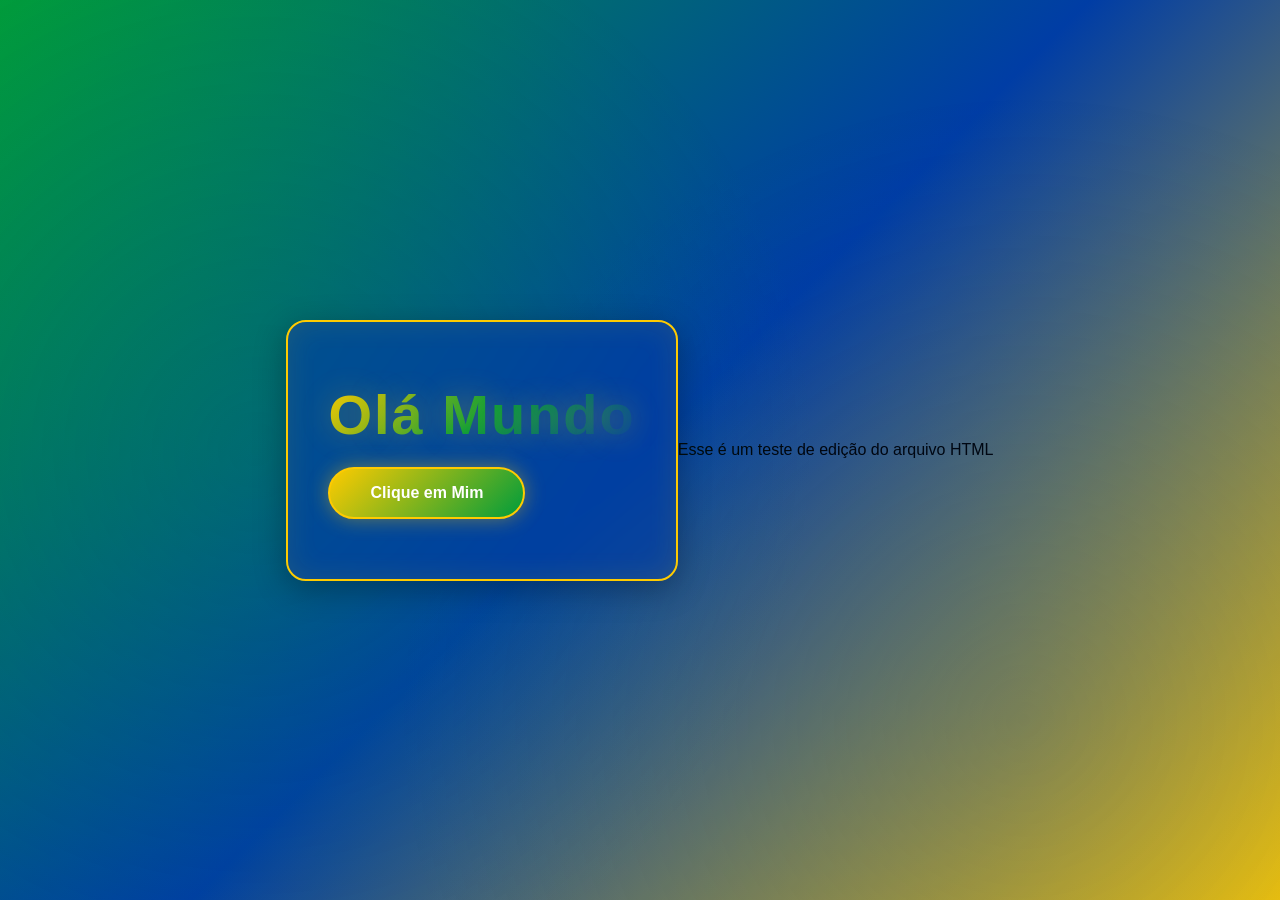
<file: index.html>
<!DOCTYPE html>
<html lang="en">
<head>
    <meta charset="UTF-8">
    <meta name="viewport" content="width=device-width, initial-scale=1.0">
    <link rel="stylesheet" href="style.css">
    <title>Olá mundo Teste 2</title>
</head>
<body>
    <div class="container">
        <h1>Olá Mundo</h1>
        <button>Clique em Mim</button>
    </div>
    <p>Esse é um teste de edição do arquivo HTML</p>
</body>
</html>
</file>
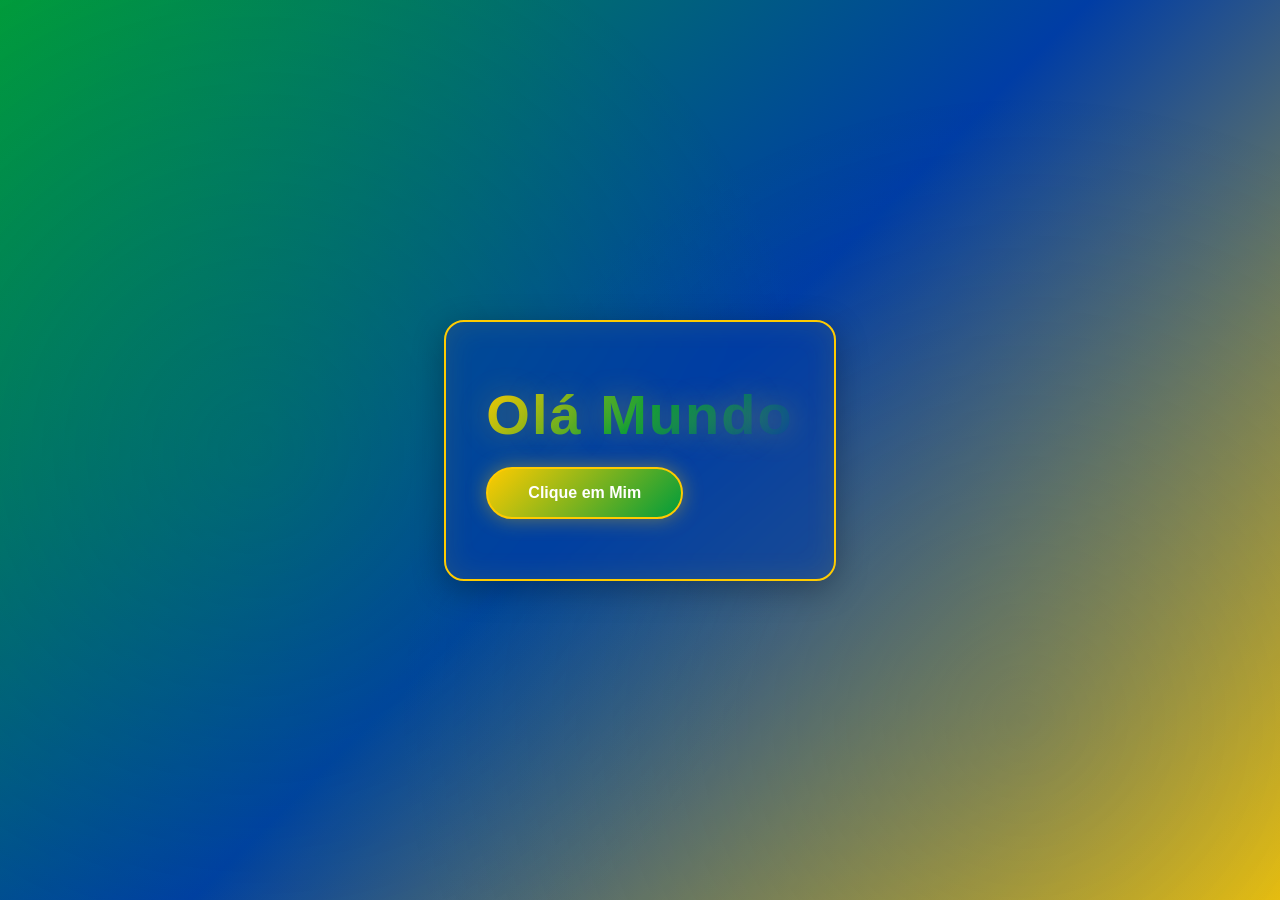
<file: teste.html>
<!DOCTYPE html>
<html lang="en">
<head>
    <meta charset="UTF-8">
    <meta name="viewport" content="width=device-width, initial-scale=1.0">
    <link rel="stylesheet" href="style.css">
    <title>Olá mundo Teste 2</title>
</head>
<body>
    <div class="container">
        <h1>Olá Mundo</h1>
        <button>Clique em Mim</button>
    </div>
</body>
</html>
</file>
<file: style.css>
* {
    margin: 0;
    padding: 0;
    box-sizing: border-box;
}

body {
    background: linear-gradient(135deg, #009c3b 0%, #003da5 50%, #ffcb00 100%);
    min-height: 100vh;
    font-family: 'Segoe UI', Tahoma, Geneva, Verdana, sans-serif;
    display: flex;
    justify-content: center;
    align-items: center;
    overflow: hidden;
    position: relative;
}

/* Efeito de fundo animado */
body::before {
    content: '';
    position: fixed;
    top: 0;
    left: 0;
    width: 100%;
    height: 100%;
    background: radial-gradient(circle at 20% 50%, rgba(0, 156, 59, 0.2) 0%, transparent 50%),
                radial-gradient(circle at 80% 80%, rgba(0, 61, 165, 0.2) 0%, transparent 50%);
    pointer-events: none;
    z-index: 1;
}

h1 {
    font-size: 56px;
    font-weight: 700;
    text-align: center;
    background: linear-gradient(135deg, #ffcb00 0%, #009c3b 50%, #003da5 100%);
    -webkit-background-clip: text;
    -webkit-text-fill-color: transparent;
    background-clip: text;
    text-shadow: 0 0 30px rgba(255, 203, 0, 0.3);
    position: relative;
    z-index: 2;
    animation: glow 3s ease-in-out infinite, float 4s ease-in-out infinite;
    letter-spacing: 2px;
}

/* Animação de brilho */
@keyframes glow {
    0%, 100% {
        filter: drop-shadow(0 0 10px rgba(255, 203, 0, 0.5));
    }
    50% {
        filter: drop-shadow(0 0 20px rgba(0, 156, 59, 0.8));
    }
}

/* Animação de flutuação */
@keyframes float {
    0%, 100% {
        transform: translateY(0px);
    }
    50% {
        transform: translateY(-20px);
    }
}

/* Botão Futurista */
button {
    padding: 15px 40px;
    font-size: 16px;
    font-weight: 600;
    border: 2px solid #ffcb00;
    background: linear-gradient(135deg, #ffcb00 0%, #009c3b 100%);
    color: #ffffff;
    border-radius: 50px;
    cursor: pointer;
    transition: all 0.3s ease;
    position: relative;
    overflow: hidden;
    box-shadow: 0 0 20px rgba(255, 203, 0, 0.4);
    margin-top: 20px;
    z-index: 2;
}

button::before {
    content: '';
    position: absolute;
    top: -50%;
    left: -50%;
    width: 200%;
    height: 200%;
    background: radial-gradient(circle, rgba(255, 255, 255, 0.3) 0%, transparent 70%);
    opacity: 0;
    transition: opacity 0.5s ease;
    z-index: -1;
}

button:hover {
    transform: scale(1.05);
    box-shadow: 0 0 40px rgba(255, 203, 0, 0.8),
                inset 0 0 20px rgba(255, 203, 0, 0.3);
    border-color: #003da5;
    background: linear-gradient(135deg, #009c3b 0%, #003da5 100%);
}

button:hover::before {
    opacity: 1;
}

button:active {
    transform: scale(0.98);
}

/* Classe para container */
.container {
    background: rgba(0, 61, 165, 0.6);
    padding: 60px 40px;
    border-radius: 20px;
    border: 2px solid #ffcb00;
    box-shadow: 0 8px 32px rgba(0, 0, 0, 0.3),
                inset 0 0 30px rgba(255, 203, 0, 0.1);
    backdrop-filter: blur(10px);
    max-width: 600px;
    animation: slideIn 0.8s ease-out;
    position: relative;
    z-index: 2;
}

@keyframes slideIn {
    from {
        opacity: 0;
        transform: translateY(30px);
    }
    to {
        opacity: 1;
        transform: translateY(0);
    }
}
</file>
